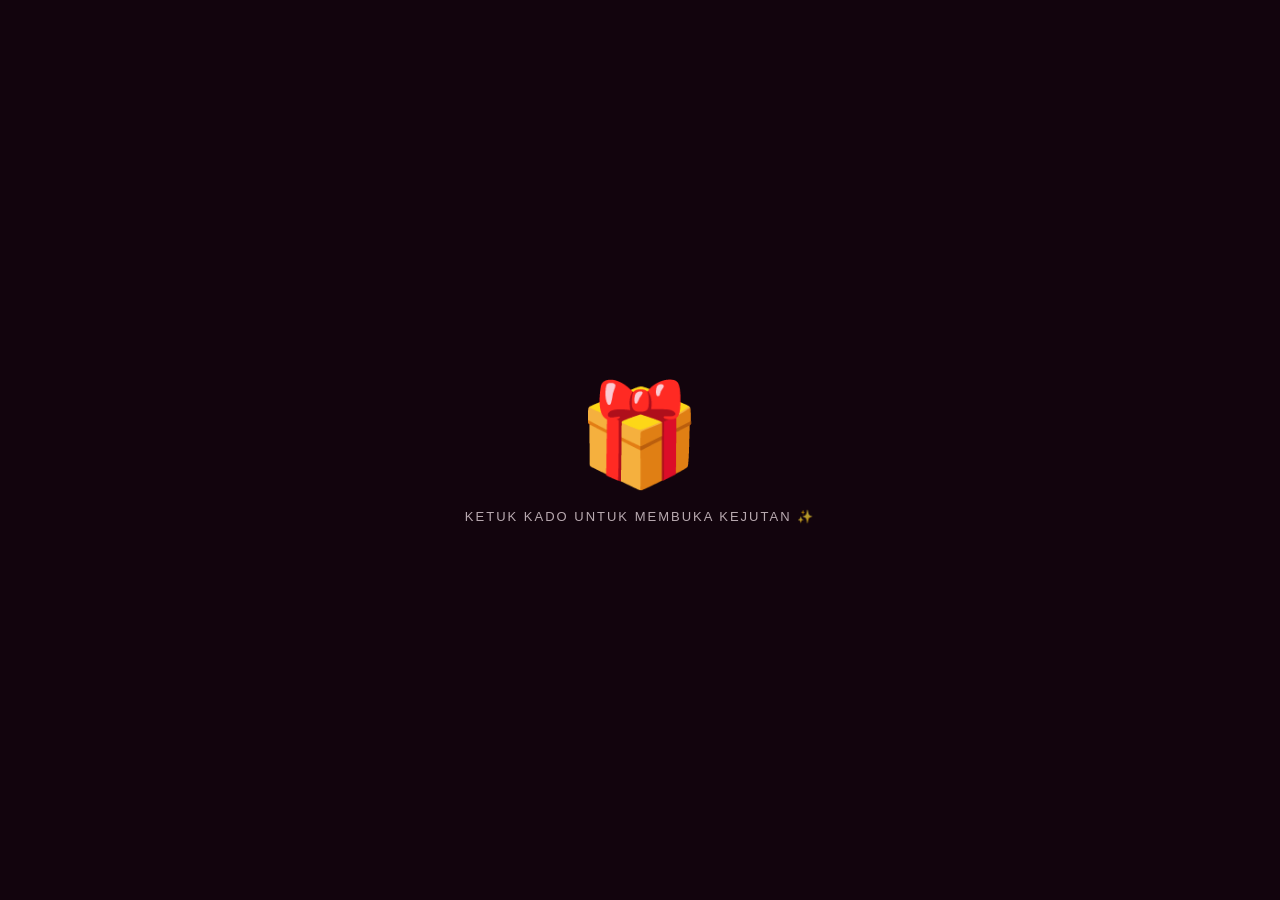
<file: web baru/index.html>
<!DOCTYPE html>
<html lang="id">
<head>
    <meta charset="UTF-8">
    <meta name="viewport" content="width=device-width, initial-scale=1.0">
    <title>Semangat & Selamat Ulang Tahun, Temanku!</title>
    <link rel="stylesheet" href="style.css">
</head>
<body>

    <audio id="bg-music" src="lagu.mp3" loop></audio>

    <div id="leaves-container"></div>

    <div id="page1" class="page active">
        <div class="gift-container" onclick="openGift()">
            <div class="gift-box">🎁</div>
            <p class="tap-text">Ketuk kado untuk membuka kejutan ✨</p>
        </div>
    </div>

    <div id="page2" class="page">
        <div class="game-container">
            <span class="game-level">Level 1 / 2</span>
            <h2 class="game-title">Eits, Tebak Dulu! 🧐</h2>
            <p class="game-instruction">Hari ini ada yang spesial nih. Coba tebak, hari ini hari apa?</p>
            <div class="game-options">
                <div class="game-card" onclick="checkLevel1(false, this)">
                    <span>📅</span><br>Hari Biasa
                </div>
                <div class="game-card" onclick="checkLevel1(true, this)">
                    <span>🎂</span><br>Ultahmu!
                </div>
                <div class="game-card" onclick="checkLevel1(false, this)">
                    <span>💸</span><br>Hari Libur
                </div>
            </div>
            <p id="game-feedback-1" class="game-feedback"></p>
            <button id="next-to-level2" class="next-btn hidden-element" onclick="nextPage(3)">Lanjut Level 2 ➡️</button>
        </div>
    </div>

    <div id="page3" class="page">
        <div class="game-container">
            <span class="game-level">Level 2 / 2</span>
            <h2 class="game-title">Satu Tebakan Lagi! 🎲</h2>
            <p class="game-instruction">Pilih satu angka keberuntungan yang menyimpan kunci rahasia ucapan utamamu hari ini:</p>
            <div class="game-options flex-wrap">
                <div class="game-card small-card" onclick="checkLevel2(false, this)">7</div>
                <div class="game-card small-card" onclick="checkLevel2(true, this)">9</div>
                <div class="game-card small-card" onclick="checkLevel2(false, this)">3</div>
                <div class="game-card small-card" onclick="checkLevel2(false, this)">5</div>
            </div>
            <p id="game-feedback-2" class="game-feedback"></p>
            <button id="next-to-main" class="next-btn hidden-element" onclick="nextPage(4)">Buka Ucapan Utama 🎉</button>
        </div>
    </div>

    <div id="page4" class="page">
        <p class="sub-title">Secangkir Doa di Hari Spesial</p>
        <h1 class="main-title">Selamat Ulang Tahun, <br>DIBAA</h1>
        <p class="intro-text">Makasih ya udah bertahan sejauh ini melewati dua game seru tadi. Ketuk tombol-tombol di bawah untuk membaca pesan penyemangat dariku khusus buat kamu!</p>
        
        <div class="surprise-grid">
            <div class="surprise-item" onclick="showPopup('Pesan Semangat', 'Hai! Aku cuma mau bilang kalau kamu itu hebat banget. Aku tahu akhir-akhir ini mungkin ada banyak hal berat yang lagi kamu laluin, entah urusan masa depan, tugas, atau hal-hal yang gak bisa kamu ceritain. Tapi lihat dirimu sekarang, kamu tetap berdiri kuat! Jangan pernah ragu sama kemampuanmu sendiri ya. Jalani pelan-pelan, kamu pasti bisa melewati semuanya!')">
                <div class="surprise-icon">🔥</div>
                <span>Semangat</span>
            </div>
            <div class="surprise-item" onclick="showPopup('Doa & Harapan', 'Di hari ulang tahunmu ini, doa terbaikku selalu menyertaimu. Semoga segala lelahmu digantikan jadi berkah, dilancarkan rezekinya, dan didekatkan ke impian-impian besar yang sering kamu semogakan. Jaga kesehatanmu selalu, jangan keseringan begadang, dan semoga kebahagiaan selalu melukis senyum di wajahmu setiap harinya!')">
                <div class="surprise-icon">🍀</div>
                <span>Doa Baik</span>
            </div>
            <div class="surprise-item" onclick="showPopup('Pengingat Terbaik', 'Ingat ya, hidup ini bukan perlombaan balapan sama orang lain. Kamu gak perlu merasa tertinggal cuma karena pencapaian orang berbeda. Setiap orang punya garis start dan rute indahnya masing-masing. Fokus sama langkah kecilmu hari ini, hargai setiap prosesmu, dan jangan lupa buat bahagia. Kamu itu berharga banget dan kamu sudah melangkah sejauh ini dengan sangat baik!')">
                <div class="surprise-icon">💡</div>
                <span>Pengingat</span>
            </div>
        </div>
        
        <br>
        <p class="footer-note">Dibuat dengan penuh ketulusan untukmu ✨</p>
    </div>

    <div id="lightbox" class="lightbox">
        <div class="close-lightbox" onclick="closeLightbox()">&times;</div>
        <div class="lightbox-content-wrapper">
            <h2 id="popup-title"></h2>
            <p id="popup-text" class="typing-target"></p>
        </div>
    </div>

    <script src="script.js"></script>
</body>
</html>
</file>
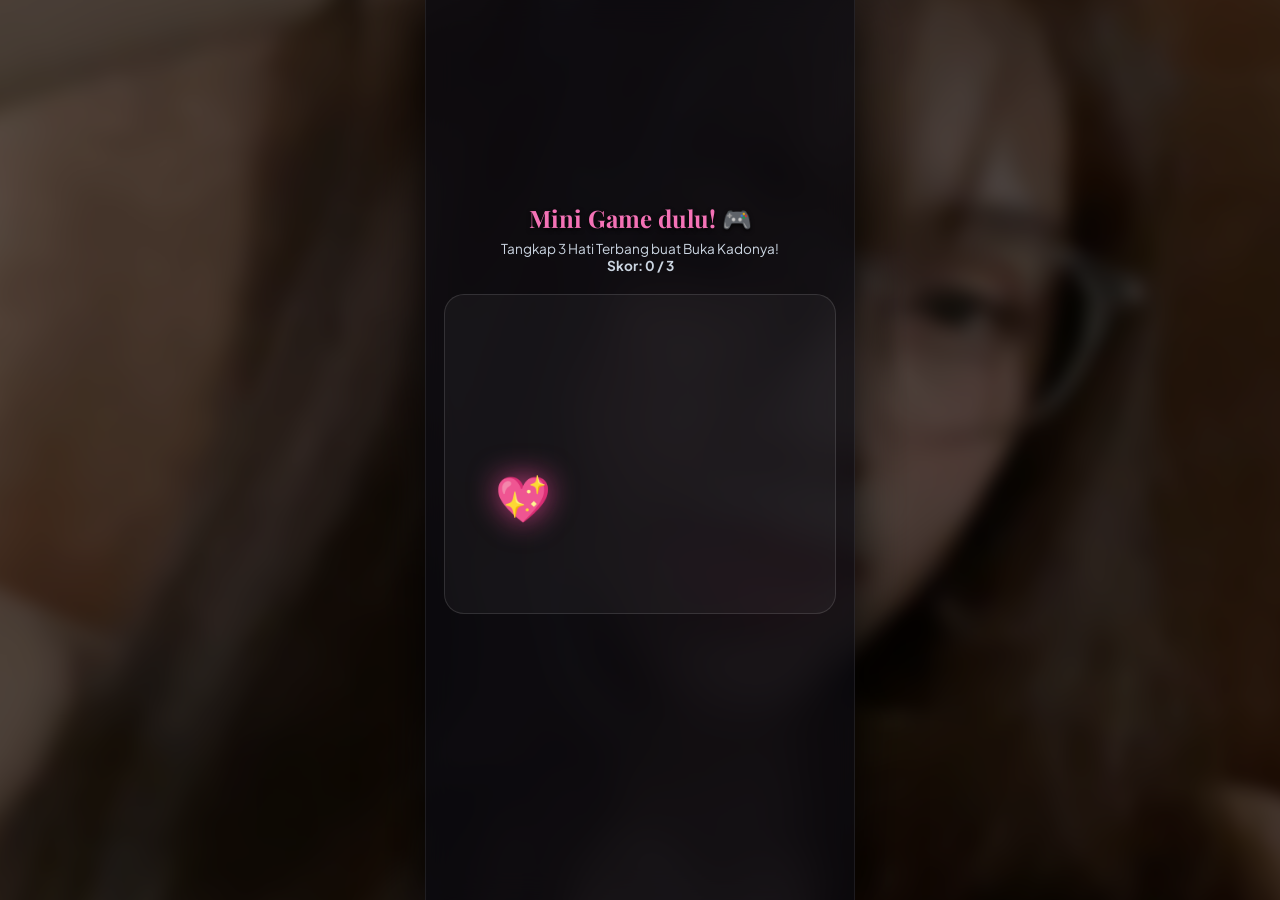
<file: web permintaan maff/index.html>
<!DOCTYPE html>
<html lang="id">
<head>
    <meta charset="UTF-8">
    <meta name="viewport" content="width=device-width, initial-scale=1.0, maximum-scale=1.0, user-scalable=no">
    <title>Maafin Aku Ya Sayang</title>
    <link rel="preconnect" href="https://fonts.googleapis.com">
    <link rel="preconnect" href="https://fonts.gstatic.com" crossorigin>
    <link href="https://fonts.googleapis.com/css2?family=Alex+Brush&family=Plus+Jakarta+Sans:ital,wght@0,300;0,400;0,500;0,600;0,700;1,400&family=Playfair+Display:ital,wght@0,500;0,600;0,700;1,400&display=swap" rel="stylesheet">
    <link rel="stylesheet" href="style.css">
</head>
<body>

    <div class="photo-bg"></div>

    <audio id="bgm" loop preload="auto">
        <source src="lagu.mp3" type="audio/mpeg">
    </audio>

    <div class="app-container">

        <div class="stage-screen active" id="gameStage">
            <h2 class="game-title">Mini Game dulu! 🎮</h2>
            <p class="game-subtitle">Tangkap 3 Hati Terbang buat Buka Kadonya! <br><b id="scoreText">Skor: 0 / 3</b></p>
            <div class="game-area" id="gameArea">
                <div class="floating-heart-target" id="heartTarget">💖</div>
            </div>
        </div>

        <div class="stage-screen" id="giftStage">
            <div class="gift-wrapper" id="giftWrapper">
                <div class="gift-box-icon">🎁</div>
            </div>
            <div class="tap-hint">
                <span>✨</span> Tap Kadonya! <span>✨</span>
            </div>
        </div>

        <div class="stage-screen" id="mainStage">

            <div class="audio-card">
                <button class="play-btn" id="playBtn">▶</button>
                <div>
                    <div class="song-title">Bunga Maaf</div>
                    <div class="song-artist">Playing for you 💖</div>
                </div>
            </div>

            <div class="slides-wrapper">

                <div class="slide-item active" id="slide1">
                    <div class="sub-header">a sorry letter, straight from my chest</div>
                    <h1 class="main-title">Maafin Aku Ya,<br>Sayangku Cintakuu.</h1>
                    
                    <div class="letter-card">
                        <p id="typewriterText"></p>
                    </div>
                </div>

                <div class="slide-item" id="slide2">
                    <div class="section-label">things I genuinely regret</div>
                    <div class="section-title">Why I'm Sorry</div>

                    <div class="reasons-grid">
                        <div class="reason-card">
                            <div class="reason-icon">🌹</div>
                            <h4>I Was Careless</h4>
                            <p>I'm sorry if I accidentally hurt you with what I said earlier.</p>
                        </div>
                        <div class="reason-card">
                            <div class="reason-icon">💫</div>
                            <h4>I Wasn't Present</h4>
                            <p>You deserved my full attention and love.</p>
                        </div>
                    </div>

                    <div class="section-label">things I promise to do better</div>
                    <div class="section-title">Garden of Promises</div>

                    <div class="garden-card">
                        <div class="garden-hint">✨ Klik bunga untuk lihat janji aku ✨</div>
                        <div class="flowers-row">
                            <span class="flower-item" data-promise="Aku janji bakal selalu dengerin apa kata kamuu. 🌸">🌸</span>
                            <span class="flower-item" data-promise="Aku janji bakal selalu jaga perasaan manis kamu. 🌺">🌺</span>
                            <span class="flower-item" data-promise="Aku janji bakal belajar lebih peka setiap hari. 🌻">🌻</span>
                        </div>
                        <div class="promise-popup" id="promisePopup"></div>
                    </div>
                </div>

                <div class="slide-item" id="slide3">
                    <div class="section-label">why you still matter, always</div>
                    <div class="section-title">You're Still Everything</div>

                    <div class="media-container">
                        <div class="media-card">
                            <img src="foto.jpg" alt="Foto Kenangan">
                            <div class="media-badge">📸 Favorite Picture</div>
                        </div>

                        <div class="media-card">
                            <video controls playsinline poster="foto.jpg">
                                <source src="video.mp4" type="video/mp4">
                            </video>
                            <div class="media-badge">🎬 Vidio bidadari</div>
                        </div>
                    </div>
                </div>

                <div class="slide-item" id="slide4">
                    <div class="section-label">no excuses, just love</div>
                    <div class="section-title">Mau Maafin Aku Nggak? 🥺</div>

                    <div class="forgive-decision-area">
                        <button class="forgive-btn btn-yes" id="btnYes">Mau Banget! ❤️</button>
                        <button class="forgive-btn btn-no" id="btnNo">Engga! 😜</button>
                    </div>

                    <p class="lock-hint" id="lockHint">*(Pilih dulu tombolnya buat lanjut ya sayang~)*</p>
                </div>

                <div class="slide-item" id="slide5">
                    <div class="section-label">thank you my love</div>
                    <div class="section-title">Makasih Sayangku! 🎉💖</div>

                    <div class="forgive-message-box">
                        Makasih banyak udah maafin aku ya sayangku! 🥰<br><br>
                        Aku janji bakal buktiin semua ucapan aku, lebih peka lagi, dan selalu jaga perasaan kamu baik-baik. I love you so much! ✨
                    </div>
                </div>

            </div>

            <div class="nav-controls">
                <button class="nav-btn" id="prevBtn" disabled>❮ Prev</button>
                <div class="slide-indicator" id="slideIndicator">1 / 5</div>
                <button class="nav-btn" id="nextBtn">Next ❯</button>
            </div>

            <div class="footer-note">
                Made with love, guilt, and a lot of courage 💖
            </div>

        </div>

    </div>

    <script src="script.js"></script>
</body>
</html>
</file>
<file: web baru/style.css>
/* Reset Dasar */
* {
    margin: 0;
    padding: 0;
    box-sizing: border-box;
    font-family: 'Segoe UI', Roboto, sans-serif;
}

body {
    background-color: #12040d; 
    color: #fff0f5;
    overflow: hidden;
    position: relative;
    width: 100vw;
    height: 100vh;
}

/* Transisi Halaman */
.page {
    position: absolute;
    top: 0;
    left: 0;
    width: 100%;
    height: 100%;
    display: flex;
    flex-direction: column;
    justify-content: center;
    align-items: center;
    text-align: center;
    padding: 24px;
    opacity: 0;
    visibility: hidden;
    transform: scale(0.95);
    transition: all 0.6s cubic-bezier(0.4, 0, 0.2, 1);
}

.page.active {
    opacity: 1;
    visibility: visible;
    transform: scale(1);
}

.hidden-element {
    opacity: 0 !important;
    pointer-events: none !important;
    transform: translateY(15px);
}

/* Animasi Kado Halaman 1 */
.gift-container { cursor: pointer; }
.gift-box { font-size: 100px; animation: bounceGift 2s infinite ease-in-out; }
.tap-text { margin-top: 15px; font-size: 13px; letter-spacing: 2px; text-transform: uppercase; opacity: 0.7; }

@keyframes bounceGift {
    0%, 20%, 50%, 80%, 100% { transform: translateY(0); }
    40% { transform: translateY(-20px); }
    60% { transform: translateY(-10px); }
}

/* Kotak Minigame Halaman 2 & 3 */
.game-container {
    max-width: 450px;
    width: 100%;
    background: rgba(255, 255, 255, 0.05);
    padding: 30px 20px;
    border-radius: 24px;
    border: 1px solid rgba(255, 255, 255, 0.1);
    backdrop-filter: blur(15px);
    -webkit-backdrop-filter: blur(15px);
    position: relative;
}
.game-level {
    font-size: 11px;
    text-transform: uppercase;
    letter-spacing: 2px;
    color: #ffb7c5;
    display: block;
    margin-bottom: 8px;
    opacity: 0.8;
}
.game-title { font-size: 20px; color: #fff; margin-bottom: 10px; }
.game-instruction { font-size: 14px; opacity: 0.8; margin-bottom: 20px; line-height: 1.5; }
.game-options { display: flex; gap: 12px; justify-content: center; }
.flex-wrap { flex-wrap: wrap; max-width: 250px; margin: 0 auto; }

.game-card {
    background: rgba(255, 255, 255, 0.06);
    border: 1px solid rgba(255, 255, 255, 0.15);
    padding: 15px 10px;
    border-radius: 16px;
    cursor: pointer;
    font-size: 16px;
    width: 95px;
    transition: all 0.3s ease;
}
.game-card span { display: block; font-size: 24px; margin-bottom: 5px; }

.small-card {
    width: 50px;
    height: 50px;
    font-size: 18px;
    font-weight: bold;
    display: flex;
    align-items: center;
    justify-content: center;
    padding: 0;
}

.game-card:hover { border-color: #ffb7c5; background: rgba(255, 255, 255, 0.1); }
.game-card.wrong { background: rgba(255, 75, 75, 0.2); border-color: #ff4b4b; animation: shake 0.4s ease; }
.game-card.correct { background: rgba(75, 255, 75, 0.2); border-color: #4bff4b; }
.game-feedback { font-size: 13.5px; margin-top: 15px; min-height: 20px; color: #ffb7c5; padding: 0 10px; line-height: 1.4; }

@keyframes shake {
    0%, 100% { transform: translateX(0); }
    25% { transform: translateX(-6px); }
    75% { transform: translateX(6px); }
}

.next-btn {
    background: linear-gradient(135deg, #ffb7c5, #ffa6b9);
    color: #12040d;
    border: none;
    padding: 12px 24px;
    font-size: 13px;
    font-weight: bold;
    border-radius: 30px;
    cursor: pointer;
    margin-top: 15px;
    transition: all 0.3s ease;
    box-shadow: 0 5px 15px rgba(255, 183, 197, 0.3);
}

/* Halaman Utama Ucapan */
.sub-title { font-style: italic; opacity: 0.6; letter-spacing: 2px; text-transform: uppercase; font-size: 11px; }
.main-title {
    font-size: 2.3rem;
    margin: 15px 0;
    font-weight: bold;
    line-height: 1.3;
    background: linear-gradient(45deg, #fff, #ffb7c5);
    background-clip: text;
    -webkit-background-clip: text;
    -webkit-text-fill-color: transparent;
}
.intro-text { font-size: 13.5px; opacity: 0.8; max-width: 400px; line-height: 1.6; margin-bottom: 30px; }

.surprise-grid { display: grid; grid-template-columns: repeat(3, 1fr); gap: 12px; max-width: 450px; width: 100%; }
.surprise-item {
    background: rgba(255, 255, 255, 0.05);
    border: 1px solid rgba(255, 255, 255, 0.1);
    border-radius: 20px;
    padding: 20px 10px;
    cursor: pointer;
    transition: all 0.3s ease;
}
.surprise-item:hover { transform: translateY(-5px); border-color: #ffb7c5; background: rgba(255, 255, 255, 0.08); }
.surprise-icon { font-size: 30px; margin-bottom: 8px; }
.surprise-item span { font-size: 12.5px; font-weight: 500; }

/* POPUP (LIGHTBOX) DENGAN UKURAN HP PAS */
.lightbox {
    position: fixed;
    top: 0;
    left: 0;
    width: 100%;
    height: 100%;
    background: rgba(18, 4, 13, 0.98);
    z-index: 10000;
    display: flex;
    justify-content: center;
    align-items: center;
    opacity: 0;
    visibility: hidden;
    transition: all 0.4s ease;
}
.lightbox.show-lightbox { opacity: 1; visibility: visible; }

.lightbox-content-wrapper {
    max-width: 85%;
    width: 400px;
    background: rgba(255, 255, 255, 0.04);
    border: 1px solid rgba(255, 255, 255, 0.1);
    padding: 30px 22px;
    border-radius: 24px;
    text-align: center;
    box-shadow: 0 15px 35px rgba(0, 0, 0, 0.6);
}

#popup-title { color: #ffb7c5; font-size: 20px; margin-bottom: 15px; font-weight: 600; }

/* Efek Cursor Mesin Tik Mengicep */
#popup-text { 
    font-size: 14px; 
    line-height: 1.7; 
    opacity: 0.95; 
    text-align: justify;
    position: relative;
    display: inline-block;
}
#popup-text::after {
    content: '|';
    color: #ffb7c5;
    animation: blinkCursor 0.7s infinite;
    font-weight: bold;
    margin-left: 2px;
}
/* Menghilangkan cursor ketik kalau pengetikan sudah selesai */
#popup-text.typing-done::after {
    display: none;
}

@keyframes blinkCursor {
    0%, 100% { opacity: 1; }
    50% { opacity: 0; }
}

.close-lightbox {
    position: absolute;
    top: 25px;
    right: 25px;
    font-size: 45px;
    cursor: pointer;
    color: white;
    padding: 10px;
    z-index: 10050;
}

/* Efek Hujan Kelopak & Ornamen */
#leaves-container { position: fixed; top: 0; left: 0; width: 100%; height: 100%; pointer-events: none; z-index: 999; }
.leaf { position: absolute; color: #ffb7c5; font-size: 16px; animation: fall linear infinite; }
@keyframes fall {
    0% { transform: translateY(-20px) rotate(0deg); opacity: 1; }
    100% { transform: translateY(100vh) rotate(360deg); opacity: 0; }
}

.footer-note { font-size: 11px; opacity: 0.4; margin-top: 25px; }

/* Optimasi Khusus HP Kecil */
@media (max-height: 650px) {
    .main-title { font-size: 1.9rem; }
    .game-container { padding: 20px 15px; }
    .intro-text { margin-bottom: 15px; font-size: 12.5px; }
    .surprise-item { padding: 15px 5px; }
}
</file>
<file: web permintaan maff/style.css>
* {
    box-sizing: border-box;
    margin: 0;
    padding: 0;
    -webkit-tap-highlight-color: transparent;
}

body {
    background-color: #030305;
    color: #ffffff;
    font-family: 'Plus Jakarta Sans', sans-serif;
    display: flex;
    justify-content: center;
    align-items: center;
    min-height: 100vh;
    overflow-x: hidden;
    position: relative;
}

/* Background Foto Dia + Overlay Redup */
.photo-bg {
    position: fixed;
    top: 0;
    left: 0;
    width: 100vw;
    height: 100vh;
    background-image: url('foto.jpg');
    background-size: cover;
    background-position: center;
    filter: blur(8px) brightness(0.35);
    z-index: 0;
    transform: scale(1.05);
}

.app-container {
    width: 100%;
    max-width: 430px;
    background: rgba(10, 10, 16, 0.75);
    backdrop-filter: blur(15px);
    -webkit-backdrop-filter: blur(15px);
    min-height: 100vh;
    padding: 25px 18px 40px 18px;
    position: relative;
    z-index: 10;
    box-shadow: 0 0 50px rgba(0, 0, 0, 0.9);
    border-left: 1px solid rgba(255, 255, 255, 0.08);
    border-right: 1px solid rgba(255, 255, 255, 0.08);
    display: flex;
    flex-direction: column;
}

/* Falling Flowers Particle */
.flower-particle {
    position: fixed;
    top: -10%;
    pointer-events: none;
    z-index: 1000;
    animation: fallAndRotate linear infinite;
    will-change: transform, opacity;
}

@keyframes fallAndRotate {
    0% { transform: translateY(0) rotate(0deg) scale(0.8); opacity: 0; }
    15% { opacity: 1; }
    85% { opacity: 1; }
    100% { transform: translateY(105vh) rotate(360deg) scale(1.1); opacity: 0; }
}

/* Stage Screen System */
.stage-screen {
    display: none;
    flex-direction: column;
    justify-content: center;
    align-items: center;
    width: 100%;
    min-height: 85vh;
}

.stage-screen.active {
    display: flex;
}

/* Stage 1: Game Tangkap Hati */
.game-title {
    font-family: 'Playfair Display', serif;
    font-size: 1.5rem;
    margin-bottom: 6px;
    color: #f472b6;
    text-shadow: 0 2px 4px rgba(0,0,0,0.8);
}

.game-subtitle {
    font-size: 0.85rem;
    color: #cbd5e1;
    margin-bottom: 20px;
    text-align: center;
}

.game-area {
    width: 100%;
    height: 320px;
    background: rgba(255, 255, 255, 0.04);
    border: 1px solid rgba(255, 255, 255, 0.12);
    border-radius: 20px;
    position: relative;
    overflow: hidden;
}

.floating-heart-target {
    font-size: 45px;
    position: absolute;
    cursor: pointer;
    user-select: none;
    transition: all 0.25s cubic-bezier(0.34, 1.56, 0.64, 1);
    filter: drop-shadow(0 0 15px rgba(236, 72, 153, 0.8));
}

/* Stage 2: Gift Box */
.gift-wrapper {
    cursor: pointer;
}

.gift-box-icon {
    font-size: 85px;
    filter: drop-shadow(0 0 25px rgba(244, 114, 182, 0.6));
    animation: floatGlow 3s ease-in-out infinite;
}

.tap-hint {
    margin-top: 25px;
    font-size: 0.85rem;
    color: #cbd5e1;
    letter-spacing: 3px;
    text-transform: uppercase;
    font-weight: 600;
    text-shadow: 0 0 10px rgba(244, 114, 182, 0.4);
}

@keyframes floatGlow {
    0%, 100% { transform: translateY(0) scale(1); }
    50% { transform: translateY(-14px) scale(1.05); }
}

/* Stage 3: Multi Slide */
#mainStage {
    justify-content: flex-start;
}

.sub-header {
    font-family: 'Alex Brush', cursive;
    color: #f472b6;
    font-size: 2.2rem;
    text-align: center;
    text-shadow: 0 0 12px rgba(244, 114, 182, 0.6);
}

.main-title {
    font-family: 'Playfair Display', serif;
    font-size: 1.7rem;
    text-align: center;
    margin-bottom: 20px;
    color: #ffffff;
    text-shadow: 0 2px 5px rgba(0,0,0,0.8);
}

.section-label {
    font-family: 'Alex Brush', cursive;
    color: #f472b6;
    font-size: 1.8rem;
    text-align: center;
    text-shadow: 0 0 10px rgba(244, 114, 182, 0.5);
}

.section-title {
    font-family: 'Playfair Display', serif;
    text-align: center;
    margin-bottom: 18px;
    font-size: 1.3rem;
}

.audio-card {
    width: 100%;
    background: rgba(255, 255, 255, 0.08);
    border: 1px solid rgba(255, 255, 255, 0.15);
    border-radius: 18px;
    padding: 12px 16px;
    display: flex;
    align-items: center;
    gap: 15px;
    margin-bottom: 20px;
    backdrop-filter: blur(10px);
}

.play-btn {
    background: linear-gradient(135deg, #ec4899, #db2777);
    border: none;
    width: 40px;
    height: 40px;
    border-radius: 50%;
    color: white;
    cursor: pointer;
    font-size: 14px;
}

.song-title { font-size: 0.88rem; font-weight: 600; color: #f8fafc; }
.song-artist { font-size: 0.75rem; color: #94a3b8; }

.slides-wrapper {
    width: 100%;
    min-height: 400px;
    position: relative;
}

.slide-item {
    display: none;
    animation: fadeInSlide 0.5s cubic-bezier(0.25, 1, 0.5, 1);
}

.slide-item.active {
    display: block;
}

@keyframes fadeInSlide {
    from { opacity: 0; transform: translateX(20px); }
    to { opacity: 1; transform: translateX(0); }
}

.letter-card {
    background: rgba(0, 0, 0, 0.4);
    border-left: 3px solid #ec4899;
    border-radius: 0 16px 16px 0;
    padding: 20px;
    min-height: 180px;
    font-size: 0.88rem;
    line-height: 1.8;
    color: #e2e8f0;
    backdrop-filter: blur(8px);
}

.reasons-grid {
    display: grid;
    grid-template-columns: 1fr 1fr;
    gap: 10px;
    margin-bottom: 25px;
}

.reason-card {
    background: rgba(0, 0, 0, 0.4);
    border: 1px solid rgba(255, 255, 255, 0.1);
    border-radius: 16px;
    padding: 15px 10px;
    text-align: center;
    backdrop-filter: blur(8px);
}

.reason-card h4 { font-size: 0.85rem; margin-bottom: 4px; }
.reason-card p { font-size: 0.7rem; color: #94a3b8; }

.garden-card {
    background: rgba(0, 0, 0, 0.4);
    border: 1px solid rgba(255, 255, 255, 0.1);
    border-radius: 18px;
    padding: 18px 12px;
    text-align: center;
    backdrop-filter: blur(8px);
}

.garden-hint { font-size: 0.72rem; color: #f472b6; margin-bottom: 10px; }
.flowers-row { display: flex; justify-content: space-around; font-size: 28px; }
.flower-item { cursor: pointer; }

.promise-popup {
    margin-top: 14px;
    padding: 10px;
    background: rgba(236, 72, 153, 0.2);
    border: 1px solid rgba(236, 72, 153, 0.3);
    border-radius: 10px;
    font-size: 0.8rem;
    color: #f472b6;
    display: none;
}

.media-container { display: flex; flex-direction: column; gap: 15px; }
.media-card {
    position: relative;
    border-radius: 16px;
    overflow: hidden;
    border: 1px solid rgba(255, 255, 255, 0.12);
    background: #000;
}
.media-card img, .media-card video { width: 100%; display: block; }
.media-badge {
    position: absolute; bottom: 10px; left: 10px;
    background: rgba(0,0,0,0.7); padding: 4px 12px;
    border-radius: 15px; font-size: 0.7rem;
}

/* Slide 4 Decision Box */
.forgive-decision-area {
    display: flex;
    justify-content: center;
    align-items: center;
    gap: 15px;
    margin-top: 30px;
    min-height: 100px;
    position: relative;
}

.forgive-btn {
    padding: 12px 24px;
    font-size: 0.9rem;
    font-weight: 600;
    border-radius: 25px;
    border: none;
    cursor: pointer;
    transition: all 0.2s ease;
}

.btn-yes {
    background: linear-gradient(135deg, #ec4899, #db2777);
    color: #fff;
    box-shadow: 0 4px 15px rgba(236, 72, 153, 0.4);
}

.btn-no {
    background: rgba(255, 255, 255, 0.15);
    color: #cbd5e1;
    border: 1px solid rgba(255, 255, 255, 0.2);
    position: relative;
}

.lock-hint {
    text-align: center;
    font-size: 0.75rem;
    color: #f472b6;
    margin-top: 15px;
    font-style: italic;
}

.forgive-message-box {
    margin-top: 20px;
    padding: 22px 18px;
    background: rgba(236, 72, 153, 0.2);
    border: 1px solid rgba(236, 72, 153, 0.35);
    border-radius: 18px;
    color: #ffffff;
    font-size: 0.9rem;
    text-align: center;
    line-height: 1.7;
    backdrop-filter: blur(10px);
}

/* Nav Controls */
.nav-controls {
    display: flex;
    justify-content: space-between;
    align-items: center;
    margin-top: auto;
    padding-top: 20px;
}

.nav-btn {
    background: rgba(255, 255, 255, 0.1);
    border: 1px solid rgba(255, 255, 255, 0.2);
    color: white;
    padding: 8px 18px;
    border-radius: 20px;
    font-size: 0.8rem;
    cursor: pointer;
}

.nav-btn:disabled {
    opacity: 0.2;
    cursor: not-allowed;
}

.slide-indicator {
    font-size: 0.8rem;
    color: #94a3b8;
}

.footer-note { text-align: center; font-size: 0.75rem; color: #94a3b8; margin-top: 15px; }
</file>
